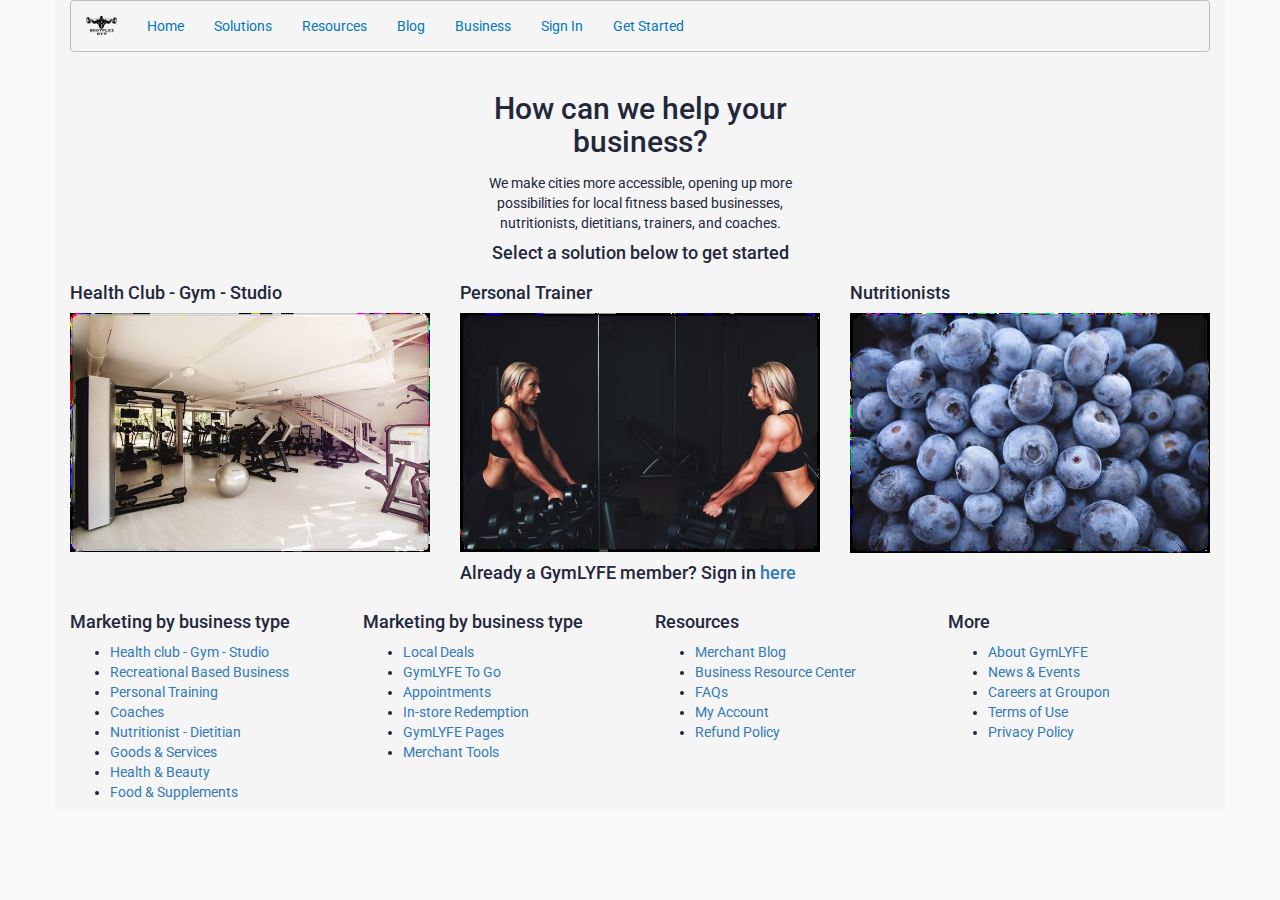
<file: index.html>
<!DOCTYPE html>
<html lang="en">
<head>
    <meta name="viewport" content="width=device-width, initial-scale=1, maximum-scale=1">
    <meta charset="UTF-8">
    <title>Main Page</title>

    <link rel="stylesheet" href="https://maxcdn.bootstrapcdn.com/bootstrap/3.3.7/css/bootstrap.min.css"
          integrity="sha384-BVYiiSIFeK1dGmJRAkycuHAHRg32OmUcww7on3RYdg4Va+PmSTsz/K68vbdEjh4u" crossorigin="anonymous">
    <link rel="stylesheet" href="style.css">
    <link rel="stylesheet" href="navbar.css">

    <script src="https://ajax.googleapis.com/ajax/libs/jquery/1.12.4/jquery.min.js"></script>
    <script src="https://maxcdn.bootstrapcdn.com/bootstrap/3.3.7/js/bootstrap.min.js"
            integrity="sha384-Tc5IQib027qvyjSMfHjOMaLkfuWVxZxUPnCJA7l2mCWNIpG9mGCD8wGNIcPD7Txa"
            crossorigin="anonymous"></script>

</head>

<body>

<div class="container">
    <nav class="navbar navbar-default">


        <div class="container-fluid">

            <div class="navbar-header">

                <button type="button" class="navbar-toggle" data-toggle="collapse"
                        data-target="#mobile-dropdown-navbar">
                    <span class="sr-only">Toggle navigation</span>
                    <span class="icon-bar"></span>
                    <span class="icon-bar"></span>
                    <span class="icon-bar"></span>
                </button>

                <a class="navbar-brand" href="#"><img src="logo.png"> </a>
            </div>

            <div class="navbar-collapse collapse" id="mobile-dropdown-navbar">
                <ul class="nav navbar-nav">
                    <li><a href="index.html">Home</a></li>
                    <li><a href="#">Solutions</a></li>
                    <li><a href="#">Resources</a></li>
                    <li><a href="#">Blog</a></li>
                    <li><a href="#">Business</a></li>
                    <li><a href="sgn-in.html">Sign In</a></li>
                    <li><a href="profile-info.html">Get Started</a></li>
                </ul>
            </div>
        </div>


    </nav>


    </nav>


    <div class="row">

        <div class="col-md-4 col-md-offset-4 title-splash">
            <h2>How can we help your business?</h2>
            <p>We make cities more accessible, opening up more possibilities for local fitness based businesses,
                nutritionists, dietitians, trainers, and coaches.</p>
            <h4>Select a solution below to get started</h4>
        </div>
    </div>

    <div class="row">

        <div class="col-md-4 img-fluid">
            <h4>Health Club - Gym - Studio</h4>
            <img class="img-responsive" src="weightRoom.png">
        </div>

        <div class="col-md-4 img-fluid">
            <h4>Personal Trainer</h4>
            <img class="img-responsive" src="fitnessGirl.png">
        </div>

        <div class="col-md-4">
            <h4>Nutritionists</h4>
            <img class="img-responsive" src="blueBerries.png">
        </div>

    </div>

    <div class="row prefooter">
        <div class="col-md-4 col-md-offset-4">
            <h4>Already a GymLYFE member? Sign in <a href="sgn-in.html">here</a></h4>
        </div>
    </div>

    <div class="row footer">
        <div class="col-md-3">
            <h4>Marketing by business type</h4>
            <ul>
                <li><a href="#">Health club - Gym - Studio</a></li>
                <li><a href="#">Recreational Based Business</a></li>
                <li><a href="#">Personal Training</a></li>
                <li><a href="#">Coaches</a></li>
                <li><a href="#">Nutritionist - Dietitian</a></li>
                <li><a href="#">Goods & Services</a></li>
                <li><a href="#">Health & Beauty</a></li>
                <li><a href="#">Food & Supplements</a></li>
            </ul>
        </div>

        <div class="col-md-3">
            <h4>Marketing by business type</h4>
            <ul>
                <li><a href="#">Local Deals</a></li>
                <li><a href="#">GymLYFE To Go</a></li>
                <li><a href="#">Appointments</a></li>
                <li><a href="#">In-store Redemption</a></li>
                <li><a href="#">GymLYFE Pages</a></li>
                <li><a href="#">Merchant Tools</a></li>
            </ul>
        </div>

        <div class="col-md-3">
            <h4>Resources</h4>
            <ul>
                <li><a href="#">Merchant Blog</a></li>
                <li><a href="#">Business Resource Center</a></li>
                <li><a href="#">FAQs</a></li>
                <li><a href="#">My Account</a></li>
                <li><a href="#">Refund Policy</a></li>
            </ul>
        </div>

        <div class="col-md-3">
            <h4>More</h4>
            <ul>
                <li><a href="#">About GymLYFE</a></li>
                <li><a href="#">News & Events</a></li>
                <li><a href="#">Careers at Groupon</a></li>
                <li><a href="#">Terms of Use</a></li>
                <li><a href="#">Privacy Policy</a></li>
            </ul>
        </div>
    </div>


</div>

</body>
</html>
</file>
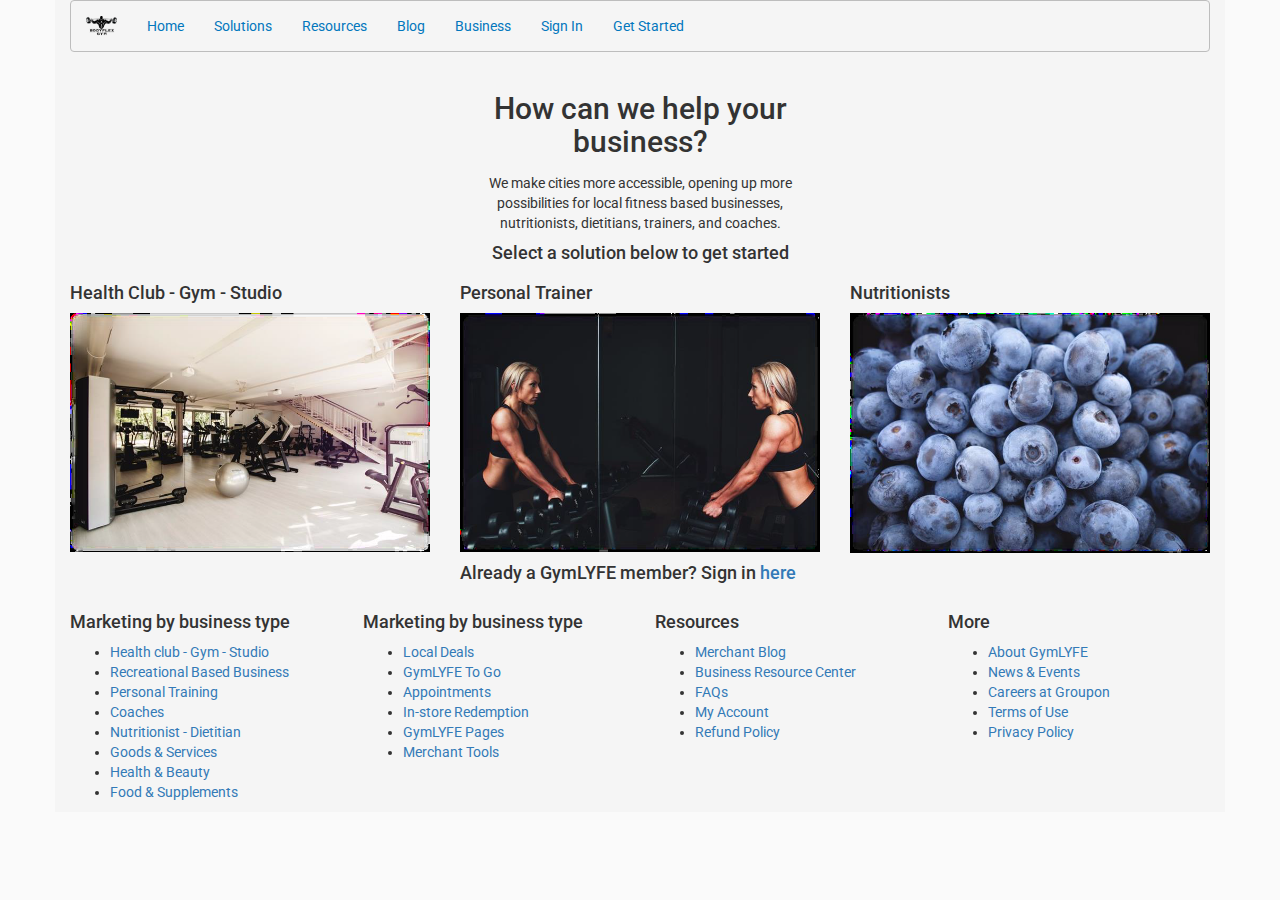
<file: front-end/index.html>
<!DOCTYPE html>
<html lang="en">
<head>
    <meta name="viewport" content="width=device-width, initial-scale=1, maximum-scale=1">
    <meta charset="UTF-8">
    <title>Main Page</title>

    <link rel="stylesheet" href="https://maxcdn.bootstrapcdn.com/bootstrap/3.3.7/css/bootstrap.min.css"
          integrity="sha384-BVYiiSIFeK1dGmJRAkycuHAHRg32OmUcww7on3RYdg4Va+PmSTsz/K68vbdEjh4u" crossorigin="anonymous">
    <link rel="stylesheet" href="style.css">
    <link rel="stylesheet" href="navbar.css">

    <script src="https://ajax.googleapis.com/ajax/libs/jquery/1.12.4/jquery.min.js"></script>
    <script src="https://maxcdn.bootstrapcdn.com/bootstrap/3.3.7/js/bootstrap.min.js"
            integrity="sha384-Tc5IQib027qvyjSMfHjOMaLkfuWVxZxUPnCJA7l2mCWNIpG9mGCD8wGNIcPD7Txa"
            crossorigin="anonymous"></script>

</head>

<body>

<div class="container">

    <nav class="navbar navbar-default">


        <div class="container-fluid">

            <div class="navbar-header">

                <button type="button" class="navbar-toggle" data-toggle="collapse"
                        data-target="#mobile-dropdown-navbar">
                    <span class="sr-only">Toggle navigation</span>
                    <span class="icon-bar"></span>
                    <span class="icon-bar"></span>
                    <span class="icon-bar"></span>
                </button>

                <a class="navbar-brand" href="#"><img src="logo.png"> </a>
            </div>

            <div class="navbar-collapse collapse" id="mobile-dropdown-navbar">
                <ul class="nav navbar-nav">
                    <li><a href="#">Home</a></li>
                    <li><a href="#">Solutions</a></li>
                    <li><a href="#">Resources</a></li>
                    <li><a href="#">Blog</a></li>
                    <li><a href="#">Business</a></li>
                    <li><a href="#">Sign In</a></li>
                    <li><a href="#">Get Started</a></li>
                </ul>
            </div>
        </div>


    </nav>


    <div class="row">

        <div class="col-md-4 col-md-offset-4 title-splash">
            <h2>How can we help your business?</h2>
            <p>We make cities more accessible, opening up more possibilities for local fitness based businesses,
                nutritionists, dietitians, trainers, and coaches.</p>
            <h4>Select a solution below to get started</h4>
        </div>
    </div>

    <div class="row">

        <div class="col-md-4 img-fluid">
            <h4>Health Club - Gym - Studio</h4>
            <img class = "img-responsive" src="weightRoom.png">
        </div>

        <div class="col-md-4 img-fluid">
            <h4>Personal Trainer</h4>
            <img class = "img-responsive" src="fitnessGirl.png">
        </div>

        <div class="col-md-4">
            <h4>Nutritionists</h4>
            <img class = "img-responsive" src="blueBerries.png">
        </div>

    </div>

    <div class="row prefooter">
        <div class = "col-md-4 col-md-offset-4">
            <h4>Already a GymLYFE member? Sign in <a href="#">here</a></h4>
        </div>
    </div>

    <div class="row footer">
        <div class = "col-md-3">
            <h4>Marketing by business type</h4>
            <ul>
                <li><a href="#">Health club - Gym - Studio</a></li>
                <li><a href="#">Recreational Based Business</a></li>
                <li><a href="#">Personal Training</a></li>
                <li><a href="#">Coaches</a></li>
                <li><a href="#">Nutritionist - Dietitian</a></li>
                <li><a href="#">Goods & Services</a></li>
                <li><a href="#">Health & Beauty</a></li>
                <li><a href="#">Food & Supplements</a></li>
            </ul>
        </div>

        <div class = "col-md-3">
            <h4>Marketing by business type</h4>
            <ul>
                <li><a href="#">Local Deals</a></li>
                <li><a href="#">GymLYFE To Go</a></li>
                <li><a href="#">Appointments</a></li>
                <li><a href="#">In-store Redemption</a></li>
                <li><a href="#">GymLYFE Pages</a></li>
                <li><a href="#">Merchant Tools</a></li>
            </ul>
        </div>

        <div class = "col-md-3">
            <h4>Resources</h4>
            <ul>
                <li><a href="#">Merchant Blog</a></li>
                <li><a href="#">Business Resource Center</a></li>
                <li><a href="#">FAQs</a></li>
                <li><a href="#">My Account</a></li>
                <li><a href="#">Refund Policy</a></li>
            </ul>
        </div>

        <div class = "col-md-3">
            <h4>More</h4>
            <ul>
                <li><a href="#">About GymLYFE</a></li>
                <li><a href="#">News & Events</a></li>
                <li><a href="#">Careers at Groupon</a></li>
                <li><a href="#">Terms of Use</a></li>
                <li><a href="#">Privacy Policy</a></li>
            </ul>
        </div>
    </div>


</div>

</body>
</html>
</file>
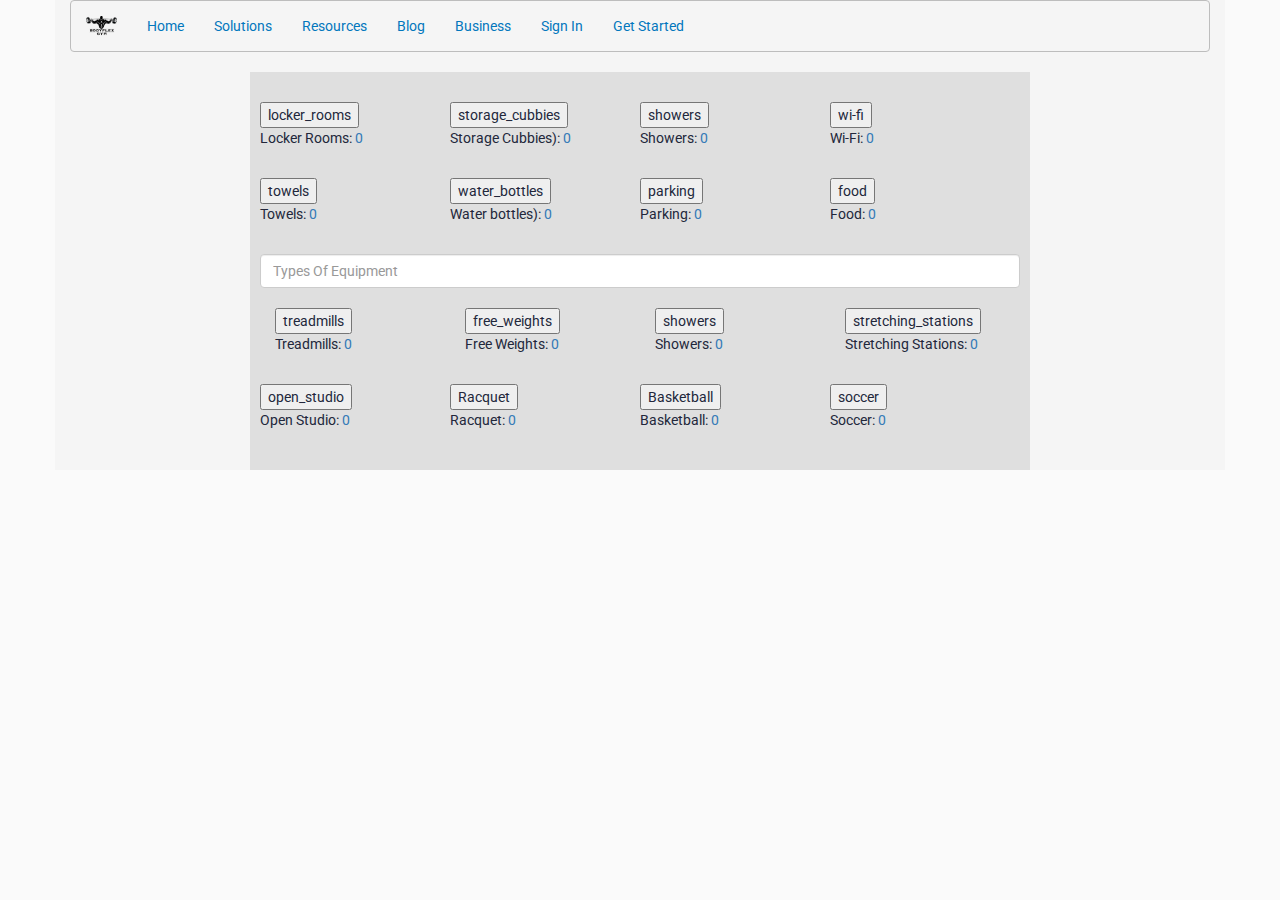
<file: amenities-list.html>
<!DOCTYPE html>
<html lang="en">
<head>
    <meta name="viewport" content="width=device-width, initial-scale=1, maximum-scale=1">
    <meta charset="UTF-8">
    <title>Main Page</title>

    <link rel="stylesheet" href="https://maxcdn.bootstrapcdn.com/bootstrap/3.3.7/css/bootstrap.min.css"
          integrity="sha384-BVYiiSIFeK1dGmJRAkycuHAHRg32OmUcww7on3RYdg4Va+PmSTsz/K68vbdEjh4u" crossorigin="anonymous">
    <link rel="stylesheet" href="style.css">
    <link rel="stylesheet" href="navbar.css">
    <link rel="stylesheet" href="loginform.css">

    <script src="https://ajax.googleapis.com/ajax/libs/jquery/1.12.4/jquery.min.js"></script>
    <script src="https://maxcdn.bootstrapcdn.com/bootstrap/3.3.7/js/bootstrap.min.js"
            integrity="sha384-Tc5IQib027qvyjSMfHjOMaLkfuWVxZxUPnCJA7l2mCWNIpG9mGCD8wGNIcPD7Txa"
            crossorigin="anonymous"></script>

</head>

<body>
<div class="container">
    <nav class="navbar navbar-default">


        <div class="container-fluid">

            <div class="navbar-header">

                <button type="button" class="navbar-toggle" data-toggle="collapse"
                        data-target="#mobile-dropdown-navbar">
                    <span class="sr-only">Toggle navigation</span>
                    <span class="icon-bar"></span>
                    <span class="icon-bar"></span>
                    <span class="icon-bar"></span>
                </button>

                <a class="navbar-brand" href="#"><img src="logo.png"> </a>
            </div>

            <div class="navbar-collapse collapse" id="mobile-dropdown-navbar">
                <ul class="nav navbar-nav">
                    <li><a href="index.html">Home</a></li>
                    <li><a href="#">Solutions</a></li>
                    <li><a href="#">Resources</a></li>
                    <li><a href="#">Blog</a></li>
                    <li><a href="#">Business</a></li>
                    <li><a href="sgn-in.html">Sign In</a></li>
                    <li><a href="profile-info.html">Get Started</a></li>
                </ul>
            </div>
        </div>


    </nav>


    <div class="row">
        <div class="login-form col-md-8 col-md-offset-2">
            <form>

                <div class="address-holder">
                    <div class="form-group col-md-3">
                        <script type="text/javascript">
                            var locker_clicks = 0;
                            function onClick() {
                                locker_clicks += 1;
                                document.getElementById("locker-clicks").innerHTML = locker_clicks;
                            };
                        </script>
                        <button type="button" onClick="onClick()" >locker_rooms</button>
                        <p>Locker Rooms: <a id="locker_clicks">0</a></p>
                    </div>
                    <div class="form-group col-md-3">
                        <script type="text/javascript">
                            var clicks = 0;
                            function onClick() {
                                clicks += 1;
                                document.getElementById("clicks").innerHTML = clicks;
                            };
                        </script>
                        <button type="button" onClick="onClick()" >storage_cubbies</button>
                        <p>Storage Cubbies): <a id="clicks">0</a></p>
                    </div>
                    <div class="form-group col-md-3">
                        <script type="text/javascript">
                            var clicks = 0;
                            function onClick() {
                                clicks += 1;
                                document.getElementById("clicks").innerHTML = clicks;
                            };
                        </script>
                        <button type="button" onClick="onClick()" >showers</button>
                        <p>Showers: <a id="clicks">0</a></p>
                    </div>
                    <div class="form-group col-md-3">
                        <script type="text/javascript">
                            var clicks = 0;
                            function onClick() {
                                clicks += 1;
                                document.getElementById("clicks").innerHTML = clicks;
                            };
                        </script>
                        <button type="button" onClick="onClick()" >wi-fi</button>
                        <p>Wi-Fi: <a id="clicks">0</a></p>
                    </div>
                </div>

                <div class="address-holder">
                    <div class="form-group col-md-3">
                        <script type="text/javascript">
                            var clicks = 0;
                            function onClick() {
                                clicks += 1;
                                document.getElementById("clicks").innerHTML = clicks;
                            };
                        </script>
                        <button type="button" onClick="onClick()" >towels</button>
                        <p>Towels: <a id="clicks">0</a></p>
                    </div>
                    <div class="form-group col-md-3">
                        <script type="text/javascript">
                            var clicks = 0;
                            function onClick() {
                                clicks += 1;
                                document.getElementById("clicks").innerHTML = clicks;
                            };
                        </script>
                        <button type="button" onClick="onClick()" >water_bottles</button>
                        <p>Water bottles): <a id="clicks">0</a></p>
                    </div>
                    <div class="form-group col-md-3">
                        <script type="text/javascript">
                            var clicks = 0;
                            function onClick() {
                                clicks += 1;
                                document.getElementById("clicks").innerHTML = clicks;
                            };
                        </script>
                        <button type="button" onClick="onClick()" >parking</button>
                        <p>Parking: <a id="clicks">0</a></p>
                    </div>
                    <div class="form-group col-md-3">
                        <script type="text/javascript">
                            var clicks = 0;
                            function onClick() {
                                clicks += 1;
                                document.getElementById("clicks").innerHTML = clicks;
                            };
                        </script>
                        <button type="button" onClick="onClick()" >food</button>
                        <p>Food: <a id="clicks">0</a></p>
                    </div>
                </div>
                <div class="form-group">
                    <input type="text" class="form-control" id="business-email"
                           placeholder="Types Of Equipment">
                </div>



                            <div class="equipment-types">
                                <div class="form-group col-md-3">
                                    <script type="text/javascript">
                                        var locker_clicks = 0;
                                        function onClick() {
                                            locker_clicks += 1;
                                            document.getElementById("locker-clicks").innerHTML = locker_clicks;
                                        };
                                    </script>
                                    <button type="button" onClick="onClick()" >treadmills</button>
                                    <p>Treadmills: <a id="locker_clicks">0</a></p>
                                </div>
                                <div class="form-group col-md-3">
                                    <script type="text/javascript">
                                        var clicks = 0;
                                        function onClick() {
                                            clicks += 1;
                                            document.getElementById("clicks").innerHTML = clicks;
                                        };
                                    </script>
                                    <button type="button" onClick="onClick()" >free_weights</button>
                                    <p>Free Weights: <a id="clicks">0</a></p>
                                </div>
                                <div class="form-group col-md-3">
                                    <script type="text/javascript">
                                        var clicks = 0;
                                        function onClick() {
                                            clicks += 1;
                                            document.getElementById("clicks").innerHTML = clicks;
                                        };
                                    </script>
                                    <button type="button" onClick="onClick()" >showers</button>
                                    <p>Showers: <a id="clicks">0</a></p>
                                </div>
                                <div class="form-group col-md-3">
                                    <script type="text/javascript">
                                        var clicks = 0;
                                        function onClick() {
                                            clicks += 1;
                                            document.getElementById("clicks").innerHTML = clicks;
                                        };
                                    </script>
                                    <button type="button" onClick="onClick()" >stretching_stations</button>
                                    <p>Stretching Stations: <a id="clicks">0</a></p>
                                </div>
                            </div>

                            <div class="address-holder">
                                <div class="form-group col-md-3">
                                    <script type="text/javascript">
                                        var clicks = 0;
                                        function onClick() {
                                            clicks += 1;
                                            document.getElementById("clicks").innerHTML = clicks;
                                        };
                                    </script>
                                    <button type="button" onClick="onClick()" >open_studio</button>
                                    <p>Open Studio: <a id="clicks">0</a></p>
                                </div>
                                <div class="form-group col-md-3">
                                    <script type="text/javascript">
                                        var clicks = 0;
                                        function onClick() {
                                            clicks += 1;
                                            document.getElementById("clicks").innerHTML = clicks;
                                        };
                                    </script>
                                    <button type="button" onClick="onClick()" >Racquet</button>
                                    <p>Racquet: <a id="clicks">0</a></p>
                                </div>
                                <div class="form-group col-md-3">
                                    <script type="text/javascript">
                                        var clicks = 0;
                                        function onClick() {
                                            clicks += 1;
                                            document.getElementById("clicks").innerHTML = clicks;
                                        };
                                    </script>
                                    <button type="button" onClick="onClick()" >Basketball</button>
                                    <p>Basketball: <a id="clicks">0</a></p>
                                </div>
                                <div class="form-group col-md-3">
                                    <script type="text/javascript">
                                        var clicks = 0;
                                        function onClick() {
                                            clicks += 1;
                                            document.getElementById("clicks").innerHTML = clicks;
                                        };
                                    </script>
                                    <button type="button" onClick="onClick()" >soccer</button>
                                    <p>Soccer: <a id="clicks">0</a></p>
                                </div>
                            </div>
            </form>
        </div>
    </div>


</div>
</body>
</html>
</file>
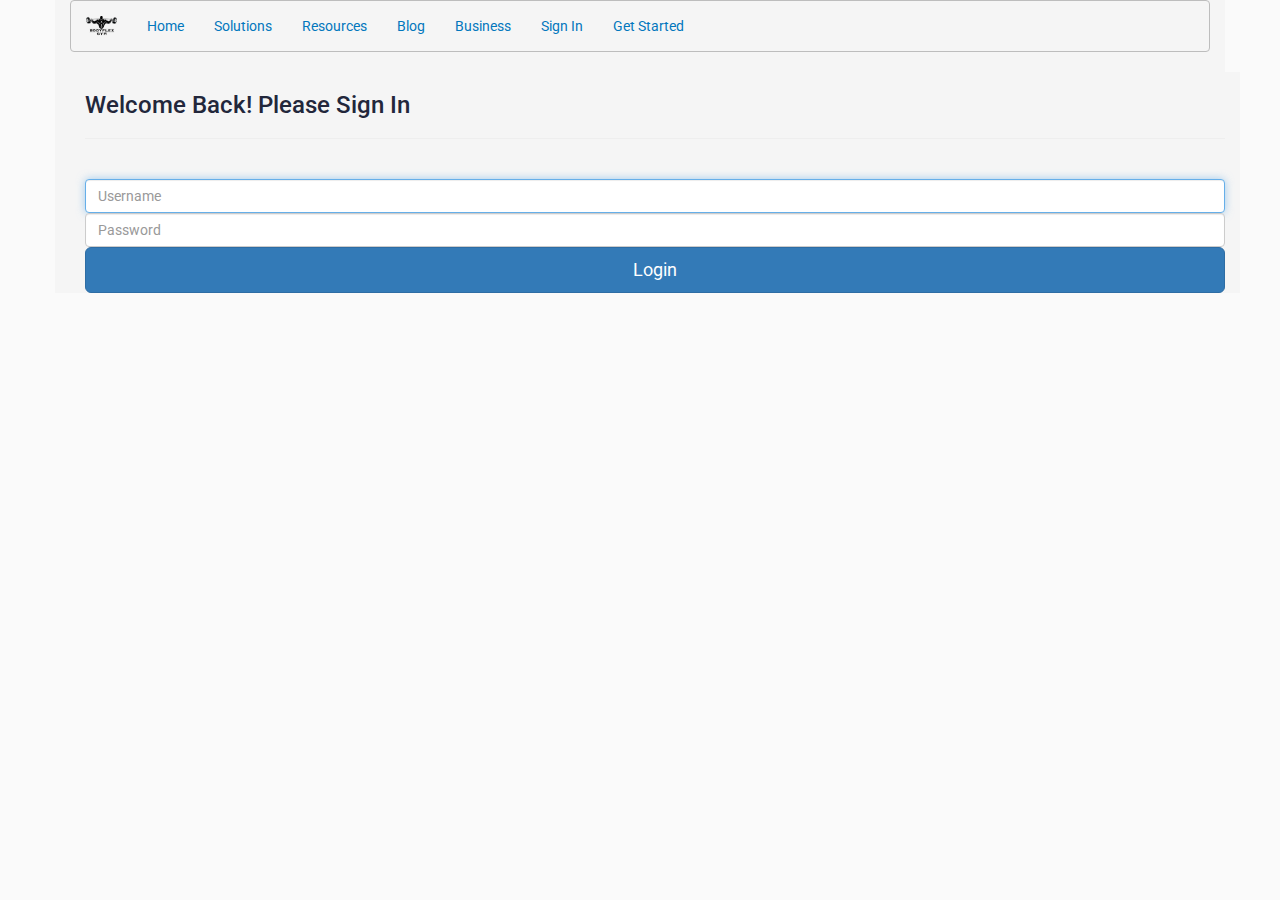
<file: sgn-in.html>
<!DOCTYPE html>
<html lang="en">
<head>
    <meta name="viewport" content="width=device-width, initial-scale=1, maximum-scale=1">
    <meta charset="UTF-8">
    <title>Main Page</title>

    <link rel="stylesheet" href="https://maxcdn.bootstrapcdn.com/bootstrap/3.3.7/css/bootstrap.min.css"
          integrity="sha384-BVYiiSIFeK1dGmJRAkycuHAHRg32OmUcww7on3RYdg4Va+PmSTsz/K68vbdEjh4u" crossorigin="anonymous">
    <link rel="stylesheet" href="style.css">
    <link rel="stylesheet" href="navbar.css">
    <link rel="stylesheet" href="loginform.css">

    <script src="https://ajax.googleapis.com/ajax/libs/jquery/1.12.4/jquery.min.js"></script>
    <script src="https://maxcdn.bootstrapcdn.com/bootstrap/3.3.7/js/bootstrap.min.js"
            integrity="sha384-Tc5IQib027qvyjSMfHjOMaLkfuWVxZxUPnCJA7l2mCWNIpG9mGCD8wGNIcPD7Txa"
            crossorigin="anonymous"></script>

</head>
<div class="container">
    <nav class="navbar navbar-default">


        <div class="container-fluid">

            <div class="navbar-header">

                <button type="button" class="navbar-toggle" data-toggle="collapse"
                        data-target="#mobile-dropdown-navbar">
                    <span class="sr-only">Toggle navigation</span>
                    <span class="icon-bar"></span>
                    <span class="icon-bar"></span>
                    <span class="icon-bar"></span>
                </button>

                <a class="navbar-brand" href="#"><img src="logo.png"> </a>
            </div>

            <div class="navbar-collapse collapse" id="mobile-dropdown-navbar">
                <ul class="nav navbar-nav">
                    <li><a href="index.html">Home</a></li>
                    <li><a href="#">Solutions</a></li>
                    <li><a href="#">Resources</a></li>
                    <li><a href="#">Blog</a></li>
                    <li><a href="#">Business</a></li>
                    <li><a href="sgn-in.html">Sign In</a></li>
                    <li><a href="profile-info.html">Get Started</a></li>
                </ul>
            </div>
        </div>


    </nav>
<body>
<div class = "container">
    <div class="wrapper">
        <form action="" method="post" name="Login_Form" class="form-signin">
            <h3 class="form-signin-heading">Welcome Back! Please Sign In</h3>
            <hr class="colorgraph"><br>

            <input type="text" class="form-control" name="Username" placeholder="Username" required="" autofocus="" />
            <input type="password" class="form-control" name="Password" placeholder="Password" required=""/>

            <button class="btn btn-lg btn-primary btn-block"  name="Submit" value="Login" type="Submit">Login</button>
        </form>
    </div>
</div>
</file>
<file: style.css>
@import 'https://fonts.googleapis.com/css?family=Roboto:400,500,700';

*{
    font-family: "Roboto", sans-serif;
    color: #22273B;
}

body{
    background-color:#FAFAFA;
}



.navbar-brand>img{
    height:100%;
    width:auto;
}

.container{
    background-color: #F5F5F5;
}


.title-splash{
    text-align: center;
}

.title-splash h2{
    margin-bottom: 15px;
}

.prefooter{
    margin-bottom: 10px;
}

/*div{*/
    /*border: 1px solid grey;*/
/*}*/
</file>
<file: navbar.css>
.navbar-default {
    background-color: #F5F5F5;
    border-color: #bdbdbd;
}
.navbar-default .navbar-brand {
    color: #0277bd;
}
.navbar-default .navbar-brand:hover,
.navbar-default .navbar-brand:focus {
    color: #3bc2ff;
}
.navbar-default .navbar-text {
    color: #0277bd;
}
.navbar-default .navbar-nav > li > a {
    color: #0277bd;
}
.navbar-default .navbar-nav > li > a:hover,
.navbar-default .navbar-nav > li > a:focus {
    color: #3bc2ff;
}
.navbar-default .navbar-nav > .active > a,
.navbar-default .navbar-nav > .active > a:hover,
.navbar-default .navbar-nav > .active > a:focus {
    color: #3bc2ff;
    background-color: #bdbdbd;
}
.navbar-default .navbar-nav > .open > a,
.navbar-default .navbar-nav > .open > a:hover,
.navbar-default .navbar-nav > .open > a:focus {
    color: #3bc2ff;
    background-color: #bdbdbd;
}
.navbar-default .navbar-toggle {
    border-color: #bdbdbd;
}
.navbar-default .navbar-toggle:hover,
.navbar-default .navbar-toggle:focus {
    background-color: #bdbdbd;
}
.navbar-default .navbar-toggle .icon-bar {
    background-color: #0277bd;
}
.navbar-default .navbar-collapse,
.navbar-default .navbar-form {
    border-color: #0277bd;
}
.navbar-default .navbar-link {
    color: #0277bd;
}
.navbar-default .navbar-link:hover {
    color: #3bc2ff;
}

@media (max-width: 767px) {
    .navbar-default .navbar-nav .open .dropdown-menu > li > a {
        color: #0277bd;
    }
    .navbar-default .navbar-nav .open .dropdown-menu > li > a:hover,
    .navbar-default .navbar-nav .open .dropdown-menu > li > a:focus {
        color: #3bc2ff;
    }
    .navbar-default .navbar-nav .open .dropdown-menu > .active > a,
    .navbar-default .navbar-nav .open .dropdown-menu > .active > a:hover,
    .navbar-default .navbar-nav .open .dropdown-menu > .active > a:focus {
        color: #3bc2ff;
        background-color: #bdbdbd;
    }
}
</file>
<file: front-end/style.css>
@import 'https://fonts.googleapis.com/css?family=Roboto:400,500,700';

*{
    font-family: "Roboto", sans-serif;
}

body{
    background-color:#FAFAFA;
}



.navbar-brand>img{
    height:100%;
    width:auto;
}

.container{
    background-color: #F5F5F5;
}


.title-splash{
    text-align: center;
}

.title-splash h2{
    margin-bottom: 15px;
}

.prefooter{
    margin-bottom: 10px;
}
</file>
<file: front-end/navbar.css>
.navbar-default {
    background-color: #F5F5F5;
    border-color: #bdbdbd;
}
.navbar-default .navbar-brand {
    color: #0277bd;
}
.navbar-default .navbar-brand:hover,
.navbar-default .navbar-brand:focus {
    color: #3bc2ff;
}
.navbar-default .navbar-text {
    color: #0277bd;
}
.navbar-default .navbar-nav > li > a {
    color: #0277bd;
}
.navbar-default .navbar-nav > li > a:hover,
.navbar-default .navbar-nav > li > a:focus {
    color: #3bc2ff;
}
.navbar-default .navbar-nav > .active > a,
.navbar-default .navbar-nav > .active > a:hover,
.navbar-default .navbar-nav > .active > a:focus {
    color: #3bc2ff;
    background-color: #bdbdbd;
}
.navbar-default .navbar-nav > .open > a,
.navbar-default .navbar-nav > .open > a:hover,
.navbar-default .navbar-nav > .open > a:focus {
    color: #3bc2ff;
    background-color: #bdbdbd;
}
.navbar-default .navbar-toggle {
    border-color: #bdbdbd;
}
.navbar-default .navbar-toggle:hover,
.navbar-default .navbar-toggle:focus {
    background-color: #bdbdbd;
}
.navbar-default .navbar-toggle .icon-bar {
    background-color: #0277bd;
}
.navbar-default .navbar-collapse,
.navbar-default .navbar-form {
    border-color: #0277bd;
}
.navbar-default .navbar-link {
    color: #0277bd;
}
.navbar-default .navbar-link:hover {
    color: #3bc2ff;
}

@media (max-width: 767px) {
    .navbar-default .navbar-nav .open .dropdown-menu > li > a {
        color: #0277bd;
    }
    .navbar-default .navbar-nav .open .dropdown-menu > li > a:hover,
    .navbar-default .navbar-nav .open .dropdown-menu > li > a:focus {
        color: #3bc2ff;
    }
    .navbar-default .navbar-nav .open .dropdown-menu > .active > a,
    .navbar-default .navbar-nav .open .dropdown-menu > .active > a:hover,
    .navbar-default .navbar-nav .open .dropdown-menu > .active > a:focus {
        color: #3bc2ff;
        background-color: #bdbdbd;
    }
}
</file>
<file: loginform.css>
.login-form{
    background: #dfdfdf;
    padding:10px;
}

.login-form div{
    margin-bottom: 20px;
}

.address-holder div{
    padding-left:0;
    padding-right:0;
}
</file>
